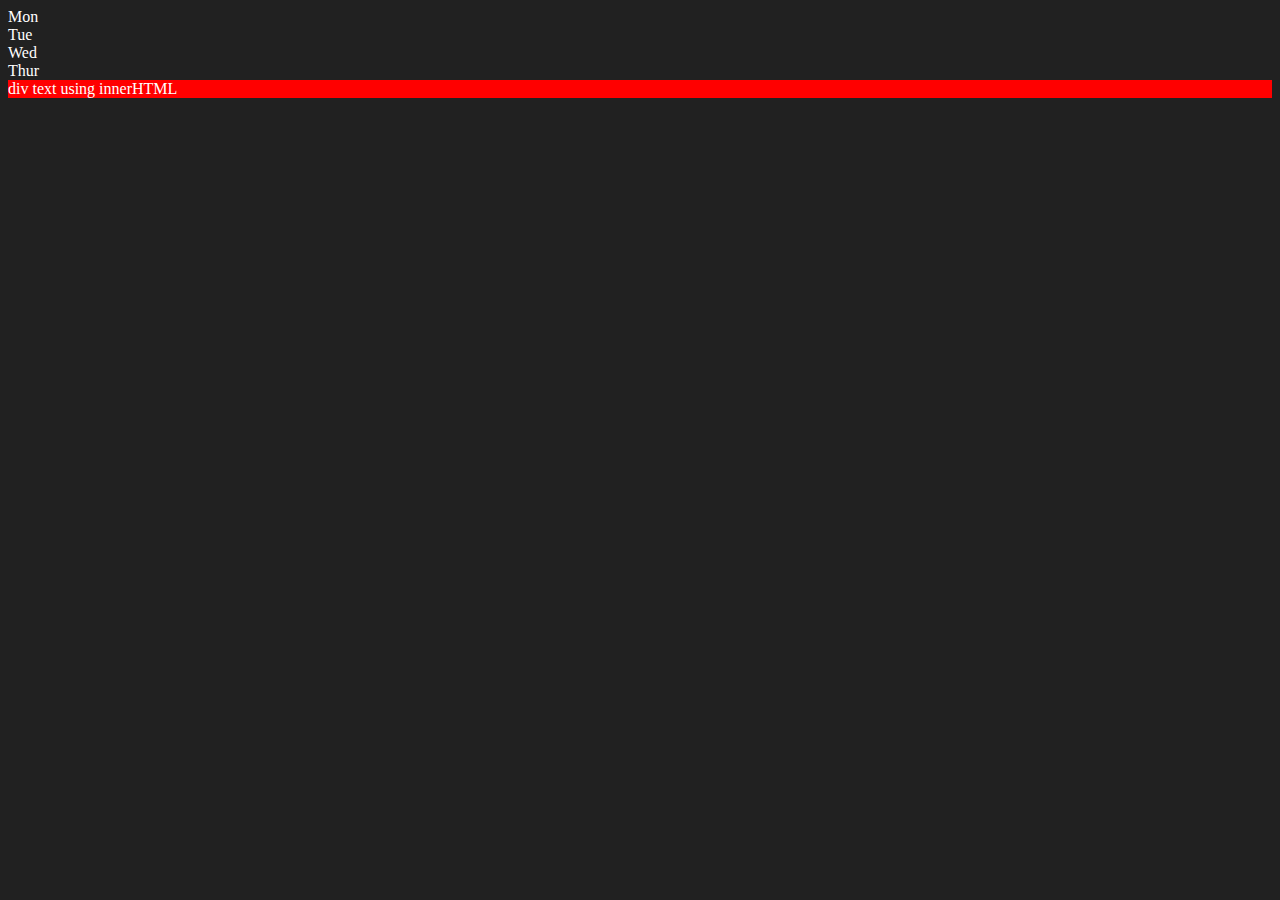
<file: 03js-basics/dom/index.html>
<!DOCTYPE html>
<html lang="en">
<head>
    <meta charset="UTF-8">
    <meta name="viewport" content="width=device-width, initial-scale=1.0">
    <title>DOM</title>
</head>
<body style="background-color: #212121; color: #fff;">
    <div class="parent">
        <div class="day">Mon</div>
        <div class="day">Tue</div>
        <div class="day">Wed</div>
        <div class="day">Thur</div>
    </div>

    <script>
        const parent = document.querySelector(".parent")
        // console.log(parent);
        // console.log(parent.);
        for (let i = 0; i < parent.children.length; i++) {
            console.log(parent.children[i].innerHTML);           
        }
        const div = document.createElement("div");
        console.log(div)
        div.className = 'main'
        div.id = Math.round(Math.random()*10 + 1);
        div.setAttribute("title" , "generated title")
        div.style.backgroundColor = "red"
        div.innerHTML = "div text using innerHTML"
        // const addText = document.createTextNode("div text here")
        // div.appendChild(addText)
        document.body.appendChild(div)
    </script>
</body>
</html>
</file>
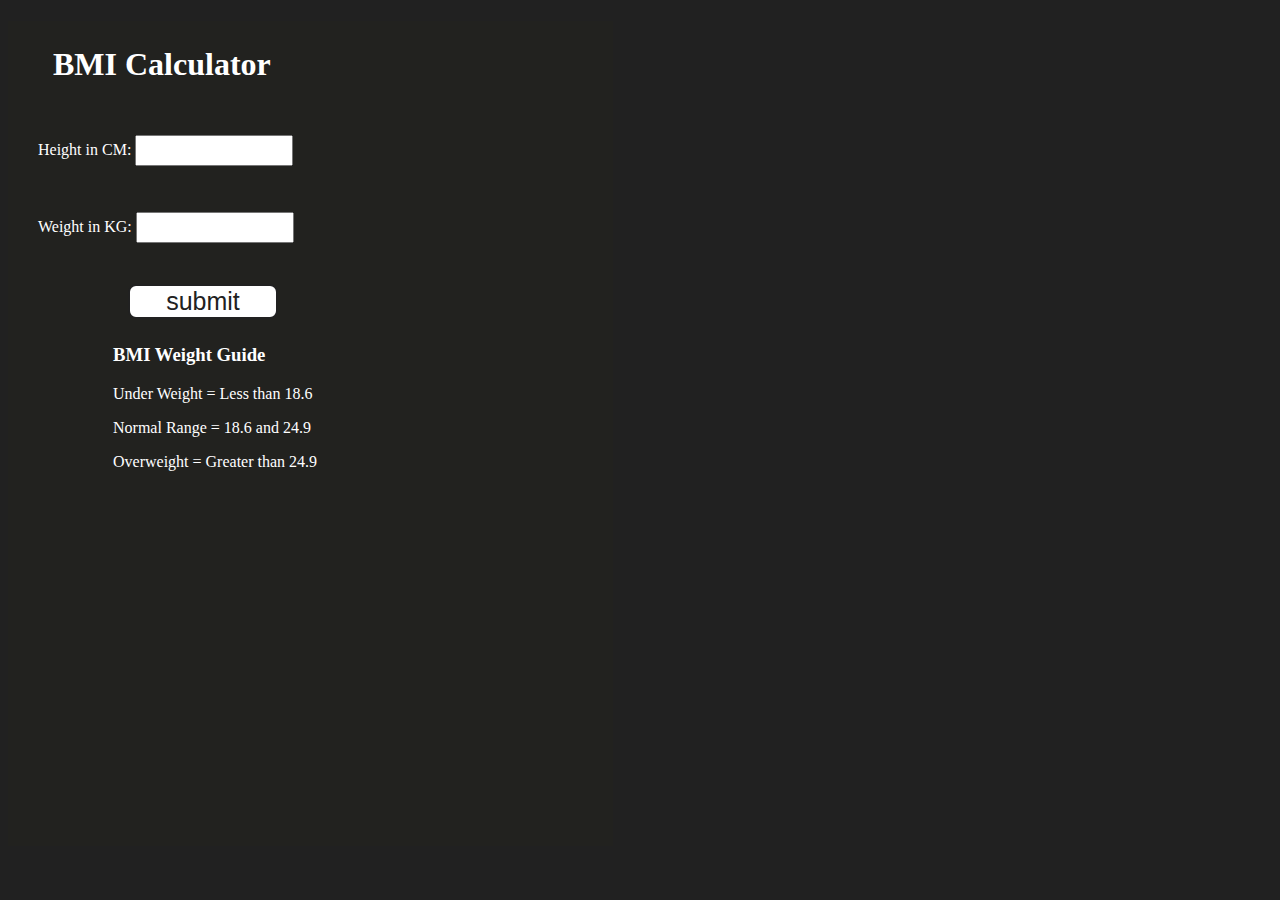
<file: js-projects/ 2.BMIGenerator/index.html>
<!DOCTYPE html>
<html lang="en">
<head>
    <meta charset="UTF-8">
    <meta name="viewport" content="width=device-width, initial-scale=1.0">
    <title>BMI Calculator</title>
    <link rel="stylesheet" href="style.css">
</head>
<body style="background-color: #212121; color: #fff;">
    <div class="container">
        <h1>BMI Calculator</h1>
        <form> 
            <p><label for="">Height in CM: </label><input type="text" id="height"></p>
            <p><label>Weight in KG: </label><input type="text" id="weight"></p> 
            <button>submit</button>
            <div id="results"></div>
            <div id="weight-guide">
                <h3>BMI Weight Guide</h3>
                <p>Under Weight = Less than 18.6</p>
                <p>Normal Range = 18.6 and 24.9</p>
                <p>Overweight = Greater than 24.9</p>
            </div>
        </form>
    </div>
</body>
<script src="index.js"></script>
</html>
</file>
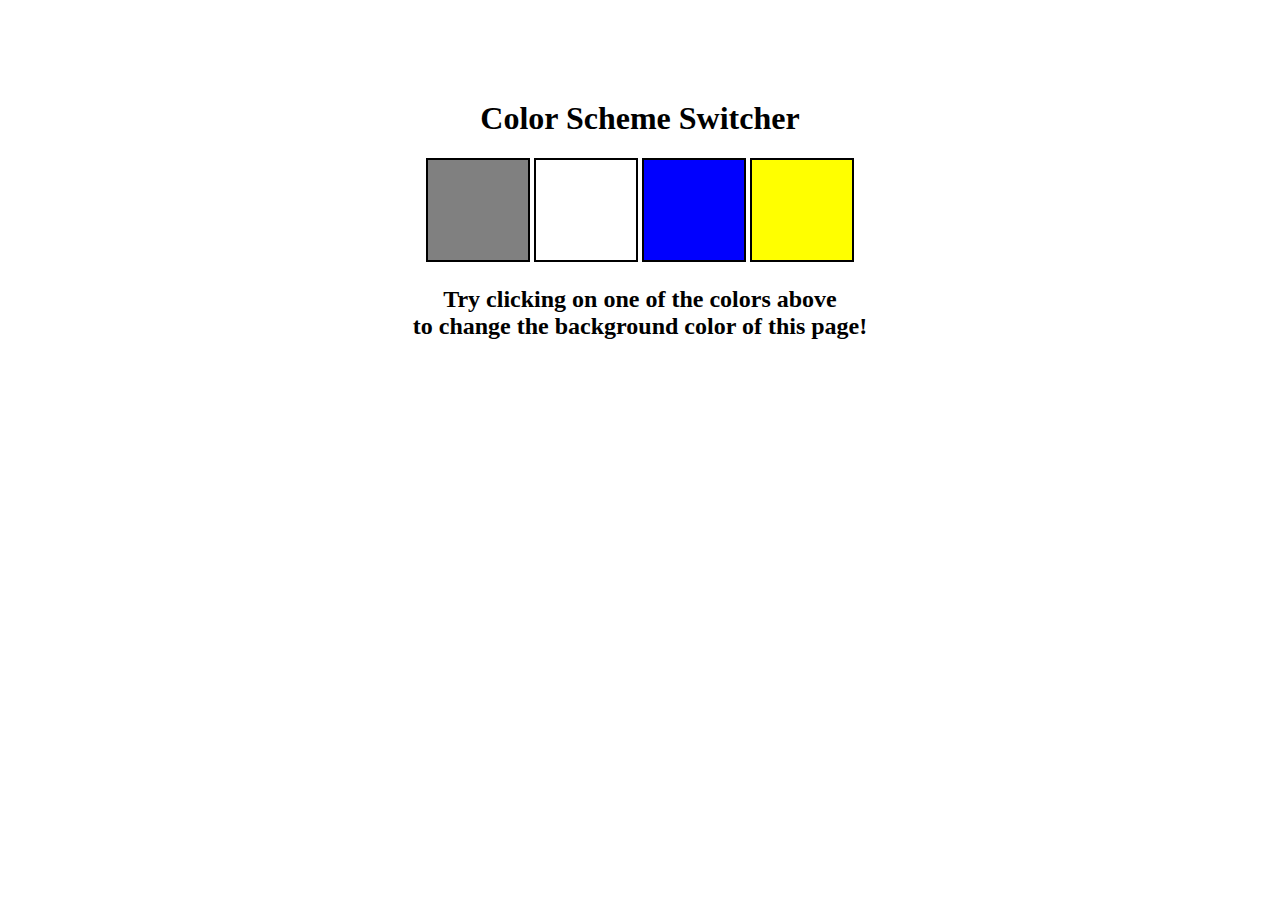
<file: js-projects/1.colorChanger/index.html>
<!DOCTYPE html>
<html lang="en">
  <head>
    <meta charset="UTF-8" />
    <meta name="viewport" content="width=device-width, initial-scale=1.0" />
    <meta http-equiv="X-UA-Compatible" content="ie=edge" />
    <link rel="stylesheet" href="style.css" />
    <!-- <link rel="stylesheet" href="../styles.css" /> -->
    <title>JavaScript Background Color Switcher</title>
  </head>
  <body>
    <div class="canvas">
      <h1>Color Scheme Switcher</h1>
      <span class="button" id="grey"></span>
      <span class="button" id="white"></span>
      <span class="button" id="blue"></span>
      <span class="button" id="yellow"></span>
      <h2>
        Try clicking on one of the colors above
        <span>to change the background color of this page!</span>
      </h2>
    </div>
    <script src="index.js"></script>
  </body>
</html>
</file>
<file: js-projects/ 2.BMIGenerator/style.css>
.container {
    width: 575px;
    height: 825px;
  
    background-color: #22221f;
    padding-left: 30px;
  }
  #height,
  #weight {
    width: 150px;
    height: 25px;
    margin-top: 30px;
  }
  
  #weight-guide {
    margin-left: 75px;
    margin-top: 25px;
  }
  
  #results {
    font-size: 35px;
    margin-left: 90px;
    margin-top: 20px;
    color: rgb(241, 241, 241);
  }
  
  button {
    width: 150px;
    height: 35px;
    margin-left: 90px;
    margin-top: 25px;
    background-color: #fff;
    padding: 1px 30px;
    border-radius: 8px;
    color: #212121;
    text-decoration: none;
    border: 2px solid #212121;
  
    font-size: 25px;
  }
  
  h1 {
    padding-left: 15px;
    padding-top: 25px;
    
  }
</file>
<file: js-projects/1.colorChanger/style.css>
html {
    margin: 0;
  }
  
  span {
    display: block;
  }
  .canvas {
    margin: 100px auto 100px;
    width: 80%;
    text-align: center;
  }
  
  .button {
    width: 100px;
    height: 100px;
    border: solid black 2px;
    display: inline-block;
    cursor: pointer;
  }
  
  #grey {
    background: grey;
  }
  
  #white {
    background: white;
  }
  #blue {
    background: blue;
  }
  #yellow {
    background: yellow;
  }
</file>
